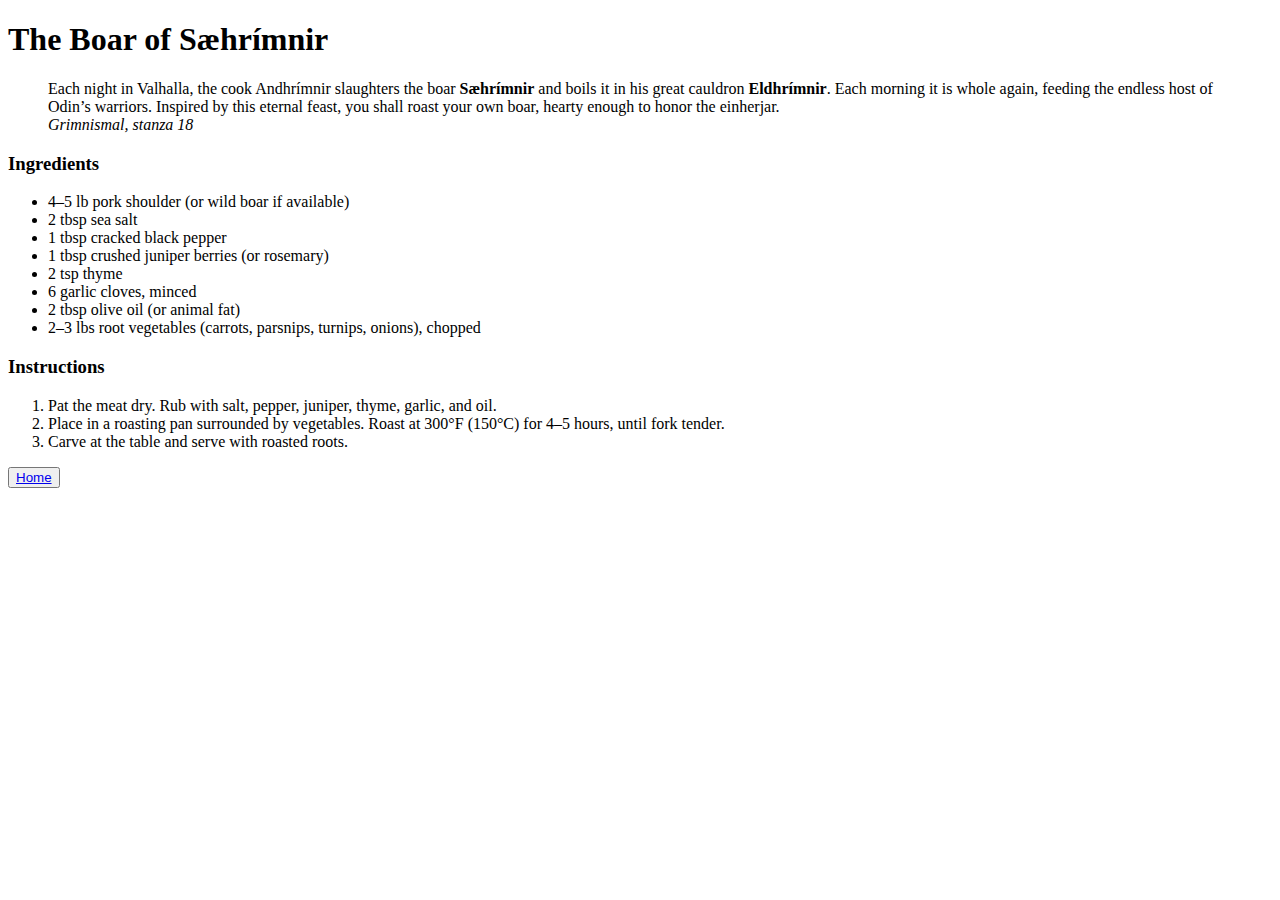
<file: recipes/boar.html>
<!DOCTYPE html>
<html lang="en">
<head>
    <meta charset="UTF-8">
    <meta name="viewport" content="width=device-width, initial-scale=1.0">
    <title>The Boar of Sæhrímnir</title>
</head>
<body>
    <h1>The Boar of Sæhrímnir</h1>

    <blockquote>
        Each night in Valhalla, the cook Andhrímnir slaughters the boar 
    <strong>Sæhrímnir</strong> and boils it in his great cauldron 
    <strong>Eldhrímnir</strong>. Each morning it is whole again, feeding 
    the endless host of Odin’s warriors. Inspired by this eternal feast, 
    you shall roast your own boar, hearty enough to honor the einherjar. 
    <footer><em>Grimnismal, stanza 18</em></footer>
    </blockquote>

    <h3>Ingredients</h3>
    <ul>
        <li>4–5 lb pork shoulder (or wild boar if available)</li>
        <li>2 tbsp sea salt</li>
        <li>1 tbsp cracked black pepper</li>
        <li>1 tbsp crushed juniper berries (or rosemary)</li>
        <li>2 tsp thyme</li>
        <li>6 garlic cloves, minced</li>
        <li>2 tbsp olive oil (or animal fat)</li>
        <li>2–3 lbs root vegetables (carrots, parsnips, turnips, onions), chopped</li>
    </ul>

    <h3>Instructions</h3>
    <ol>
        <li>Pat the meat dry. Rub with salt, pepper, juniper, thyme, garlic, and oil.</li>
        <li>Place in a roasting pan surrounded by vegetables. Roast at 300°F (150°C) for 4–5 hours, until fork tender.</li>
        <li>Carve at the table and serve with roasted roots.</li>
    </ol>

    <button><a href="../index.html">Home</a></button>

    
</body>
</html>
</file>
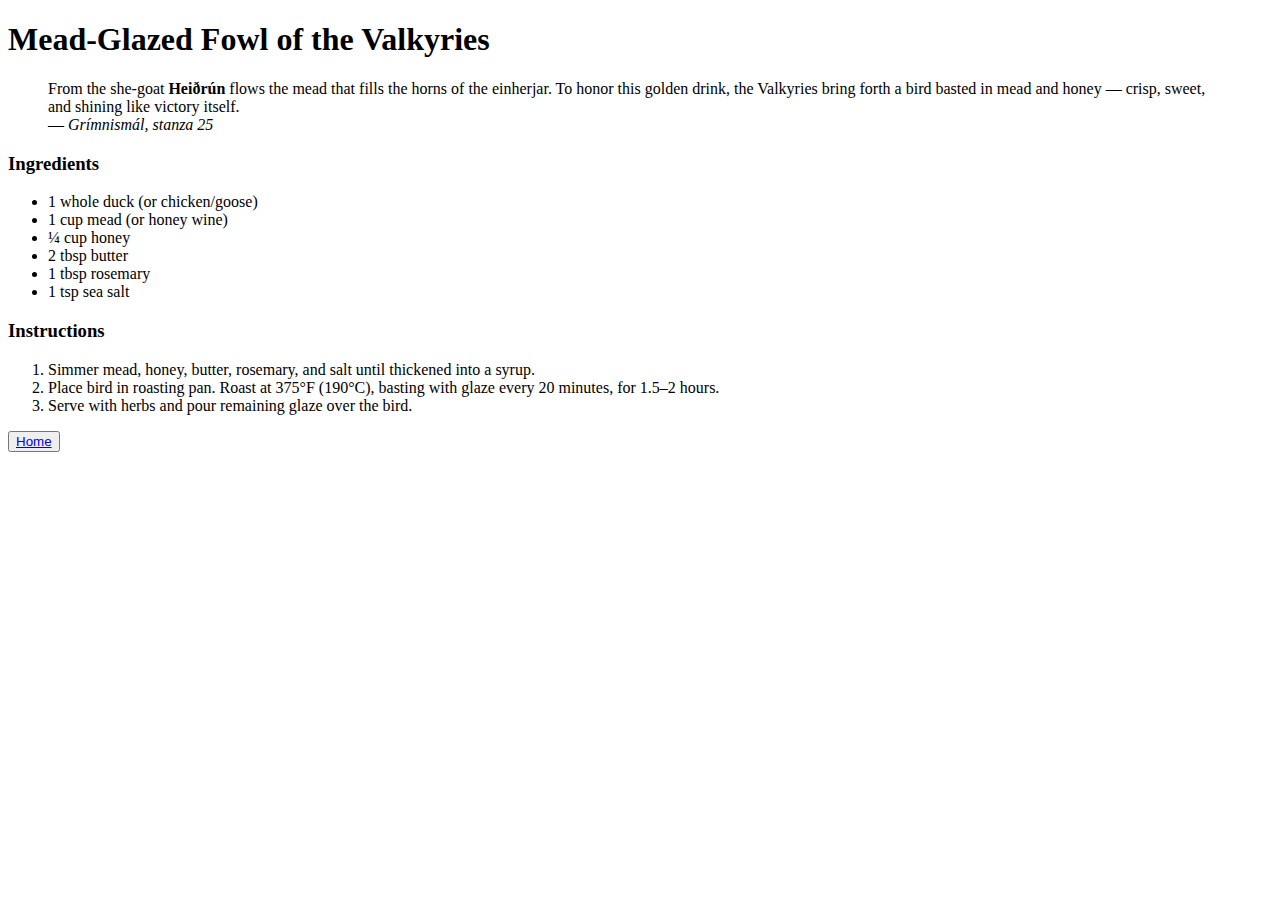
<file: recipes/fowl.html>
<!DOCTYPE html>
<html lang="en">
<head>
    <meta charset="UTF-8">
    <meta name="viewport" content="width=device-width, initial-scale=1.0">
    <title>The Fowl of the Valkyries</title>
</head>
<body>

    <h1>Mead-Glazed Fowl of the Valkyries</h1>

    <blockquote>
        From the she-goat <strong>Heiðrún</strong> flows the mead that fills 
        the horns of the einherjar. To honor this golden drink, the Valkyries 
        bring forth a bird basted in mead and honey — crisp, sweet, and shining 
        like victory itself.
        <footer>— <em>Grímnismál, stanza 25</em></footer>
    </blockquote>

    <h3>Ingredients</h3>

        <ul>
          <li>1 whole duck (or chicken/goose)</li>
          <li>1 cup mead (or honey wine)</li>
          <li>¼ cup honey</li>
          <li>2 tbsp butter</li>
          <li>1 tbsp rosemary</li>
          <li>1 tsp sea salt</li>
        </ul>

    <h3>Instructions</h3>

        <ol>
          <li>Simmer mead, honey, butter, rosemary, and salt until thickened into a syrup.</li>
          <li>Place bird in roasting pan. Roast at 375°F (190°C), basting with glaze every 20 minutes, for 1.5–2 hours.</li>
          <li>Serve with herbs and pour remaining glaze over the bird.</li>
        </ol>

        <button><a href="../index.html">Home</a></button>

</body>
</html>
</file>
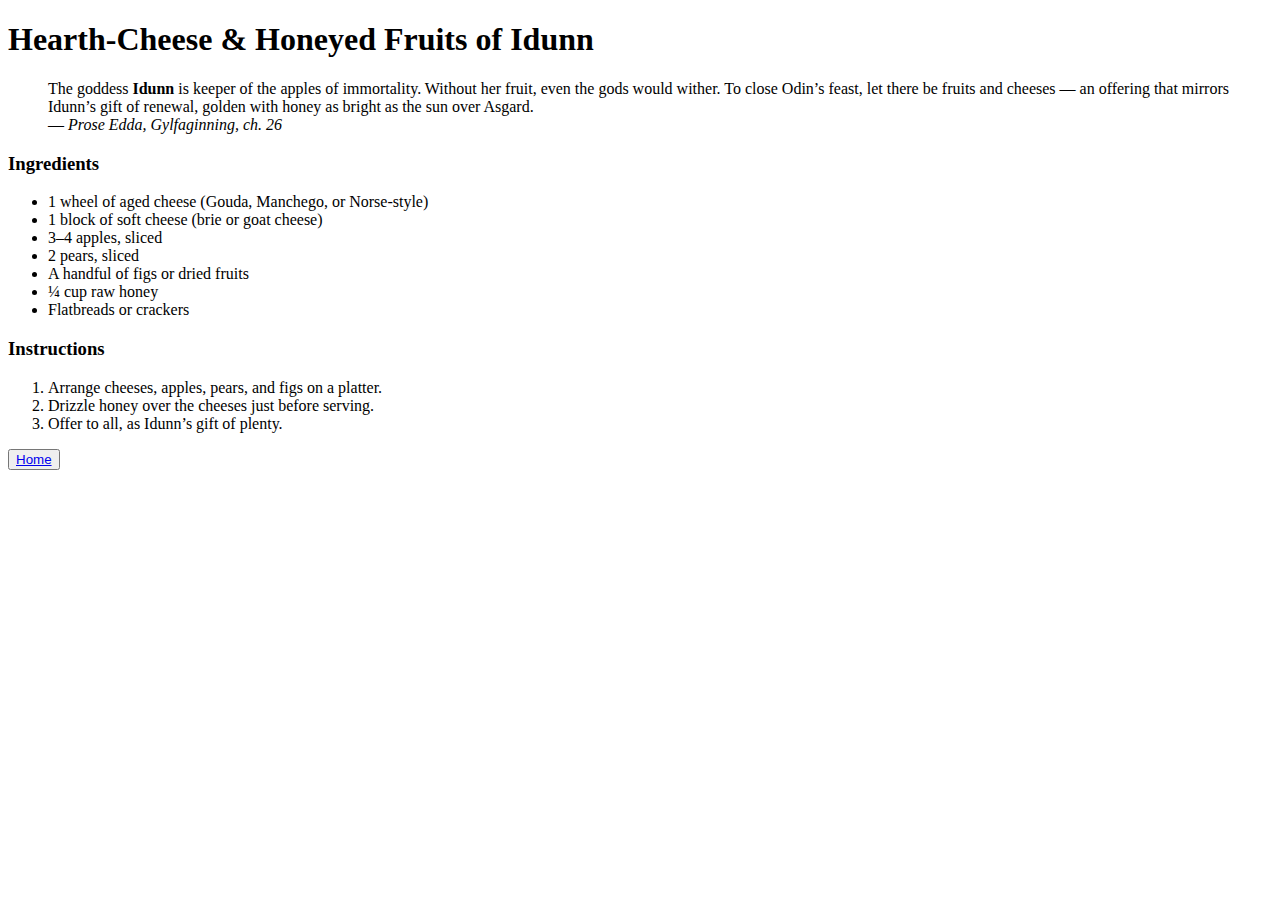
<file: recipes/fruits.html>
<!DOCTYPE html>
<html lang="en">
<head>
    <meta charset="UTF-8">
    <meta name="viewport" content="width=device-width, initial-scale=1.0">
    <title>The Fruits of Idunn</title>
</head>
<body>
    <h1>Hearth-Cheese & Honeyed Fruits of Idunn</h1>

    <blockquote>
        The goddess <strong>Idunn</strong> is keeper of the apples of immortality. 
        Without her fruit, even the gods would wither. To close Odin’s feast, let 
        there be fruits and cheeses — an offering that mirrors Idunn’s gift of 
        renewal, golden with honey as bright as the sun over Asgard.
        <footer>— <em>Prose Edda, Gylfaginning, ch. 26</em></footer>
    </blockquote>

    <h3>Ingredients</h3>
        <ul>
          <li>1 wheel of aged cheese (Gouda, Manchego, or Norse-style)</li>
          <li>1 block of soft cheese (brie or goat cheese)</li>
          <li>3–4 apples, sliced</li>
          <li>2 pears, sliced</li>
          <li>A handful of figs or dried fruits</li>
          <li>¼ cup raw honey</li>
          <li>Flatbreads or crackers</li>
        </ul>
    <h3>Instructions</h3>
        <ol>
          <li>Arrange cheeses, apples, pears, and figs on a platter.</li>
          <li>Drizzle honey over the cheeses just before serving.</li>
          <li>Offer to all, as Idunn’s gift of plenty.</li>
        </ol>
    
         <button><a href="../index.html">Home</a></button>

</body>
</html>
</file>
